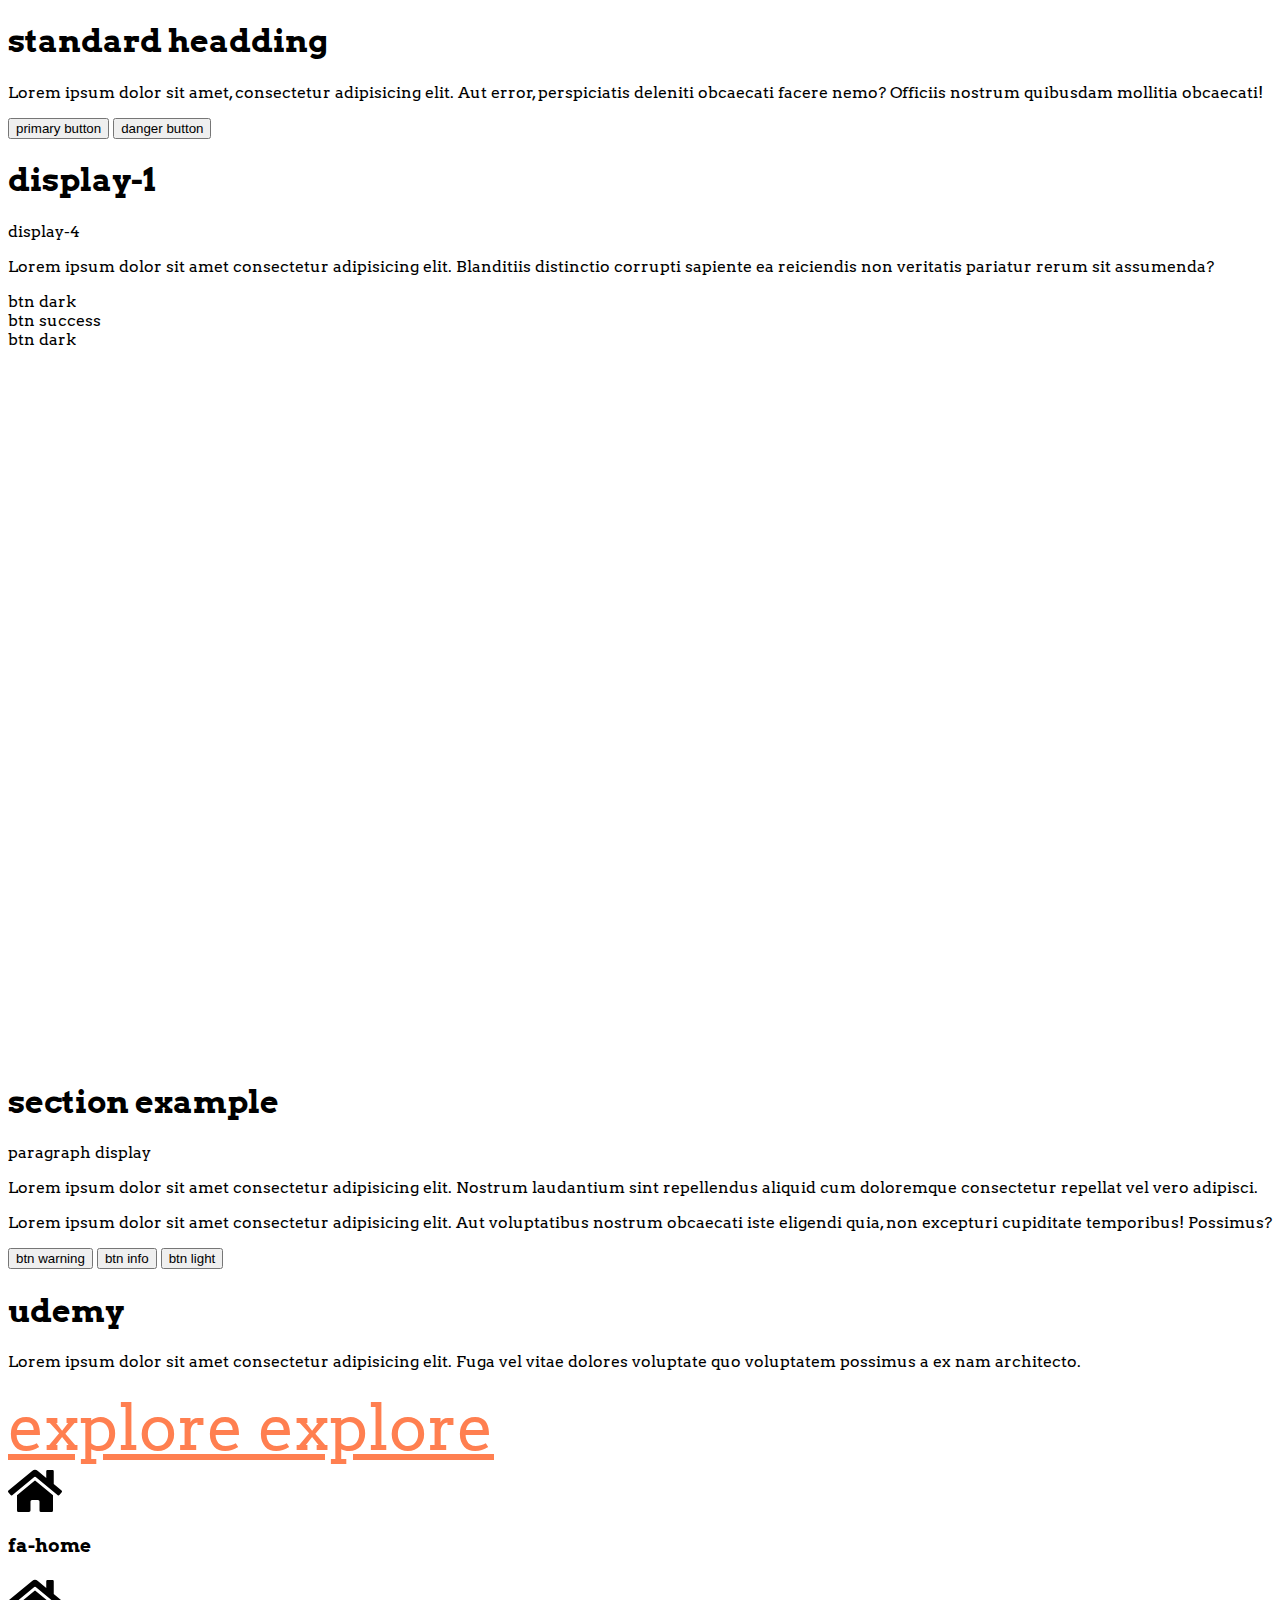
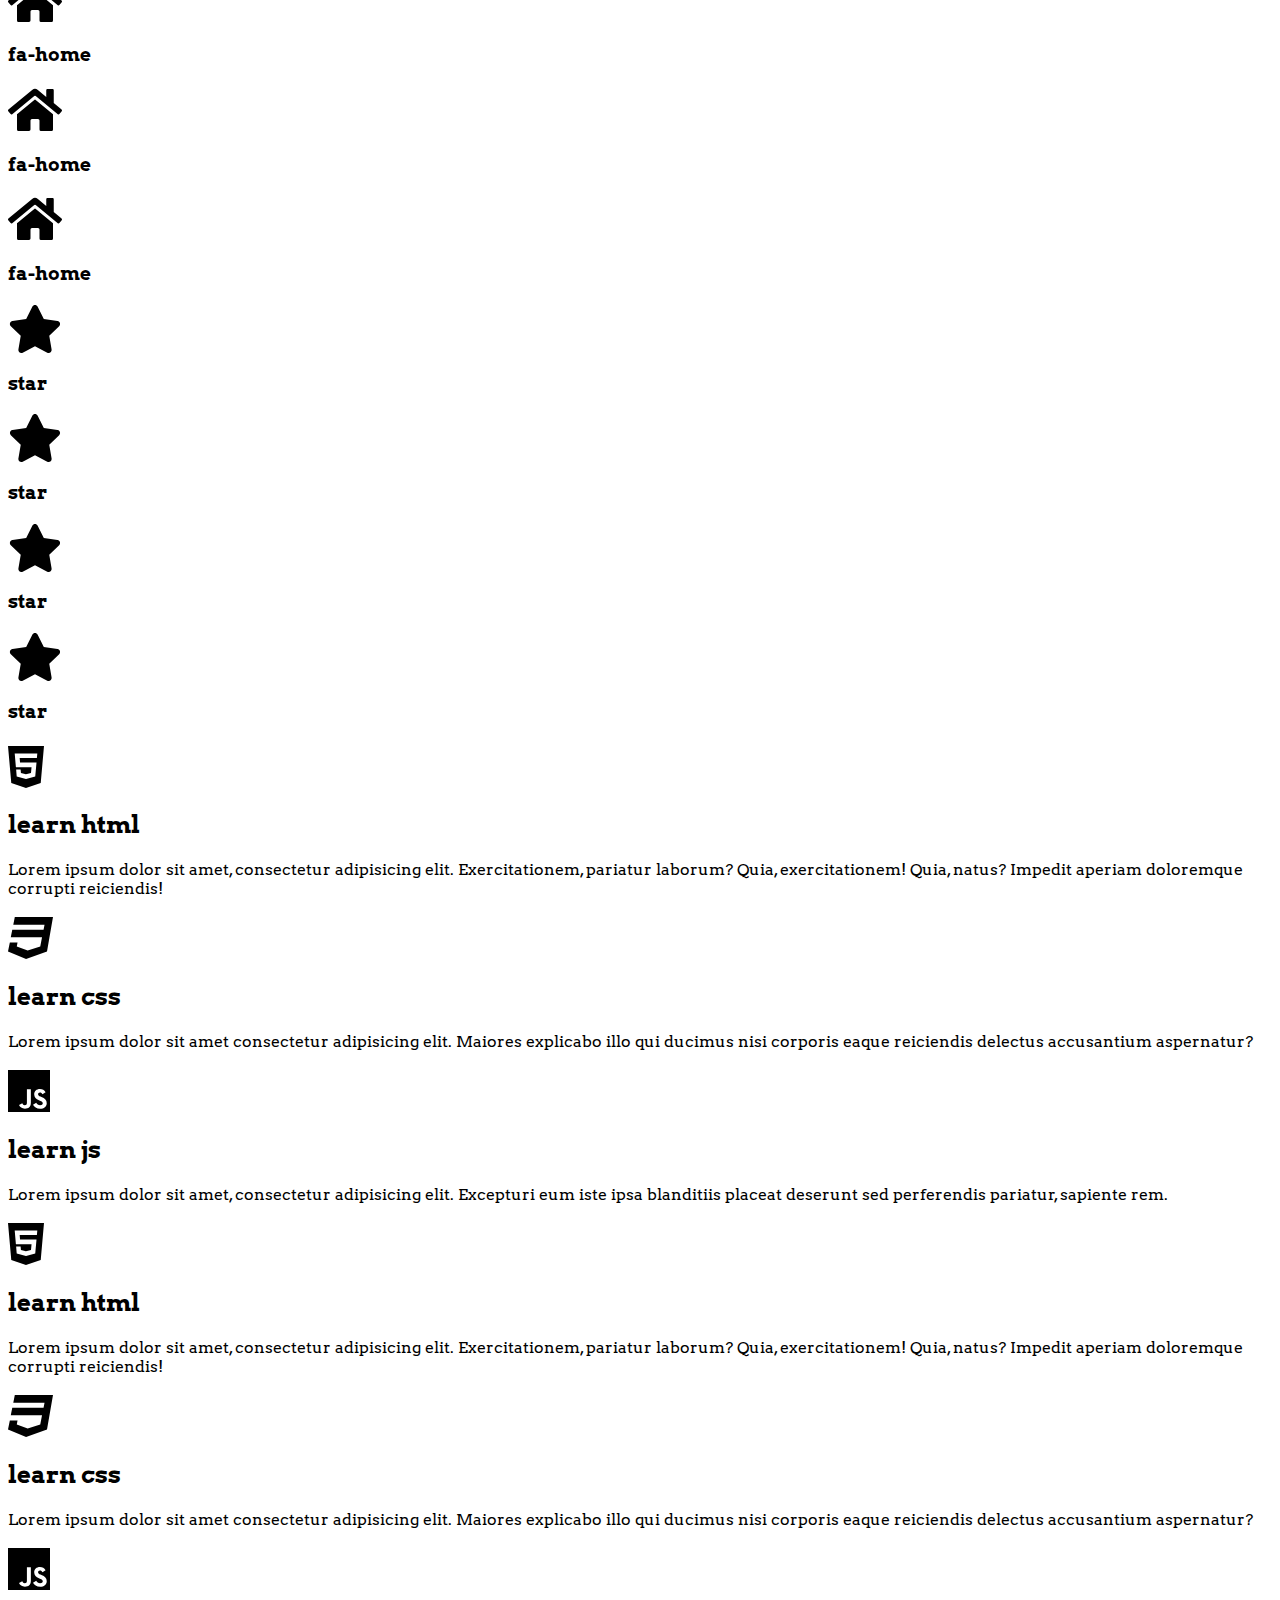
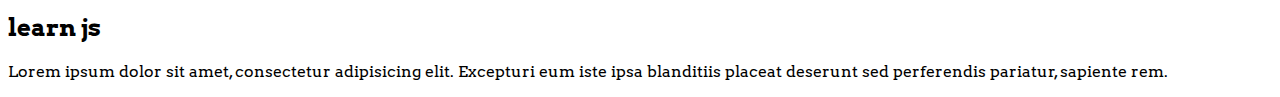
<file: start.html>
<!DOCTYPE html>
<html lang="en">
<head>
     <!-- Required meta tags -->
     <meta charset="utf-8">
     <meta name="viewport" content="width=device-width, initial-scale=1">
     <meta http-equiv="X-UA-Compatible" content="ie=edge">
     
     <!-- Bootstrap CSS -->
     <link href="https://cdn.jsdelivr.net/npm/bootstrap@5.0.0-beta2/dist/css/bootstrap.min.css" rel="stylesheet" integrity="sha384-BmbxuPwQa2lc/FVzBcNJ7UAyJxM6wuqIj61tLrc4wSX0szH/Ev+nYRRuWlolflfl" crossorigin="anonymous">
 
     <!-- font - awesome -->
     <script src="./css/fontawesome/js/all.js"></script>
     
     <!-- main css -->
     <link rel="stylesheet" href="style.css">

    <link rel="preconnect" href="https://fonts.gstatic.com">
    <link href="https://fonts.googleapis.com/css2?family=Arvo&display=swap" rel="stylesheet">
    
    <title>Hello, World!</title>

    <style>
        a{
            font-size: 4rem;
            color: coral;
        }

    </style>
</head>

<body>

    <div class="container bg-secondary text-white">
        <div class="row">
            <div class="col">
                <h1>standard headding</h1>
                <p class="text-danger">
                    Lorem ipsum dolor sit amet, consectetur adipisicing elit. 
                    Aut error, perspiciatis deleniti obcaecati facere nemo? 
                    Officiis nostrum quibusdam mollitia obcaecati!
                </p>
                <button type="button" class="btn btn-primary m-2 p-2">primary button</button>
                <button type="button" class="btn btn-danger m3 p3">danger button</button>
            </div>
        </div>
    </div>
    <!-- end of container -->

    <div class="container-fluid bg-warning text-dark py-5">
        <div class="row height align-items-start text-center">
            <div class="col">
                <h1 class="display-1">display-1</h1>
                <p class="display-4">display-4</p>
                <p class="text-success lead px-5">Lorem ipsum dolor sit amet consectetur adipisicing elit. 
                    Blanditiis distinctio corrupti sapiente ea reiciendis non veritatis pariatur 
                    rerum sit assumenda?
                </p>
                <div type="button" class="btn btn-dark text-danger mt-4">btn dark</div>
                <div type="button" class="btn btn-dark text-muted mb-4">btn success</div>
                <div class="btn btn-dark text-danger text-primary mx-4">btn dark</div>
            </div>
        </div>
    </div>
        <!-- end of container-fluid -->
        
        <section id="skills" class="bg-dark">
            <div class="container">
                <div class="row text-center">
                    <div class="col">
                        <h1 class="text-white">section example</h1>
                        <p class="display-4 text-warning">paragraph display</p>
                        <p class="text-info px-5 text-left">Lorem ipsum dolor sit amet consectetur adipisicing elit. 
                            Nostrum laudantium sint repellendus aliquid cum doloremque consectetur 
                            repellat vel vero adipisci.</p>
                        <p class="text-light text-left py-4">Lorem ipsum dolor sit amet consectetur adipisicing elit. 
                            Aut voluptatibus nostrum obcaecati 
                            iste eligendi quia, non excepturi cupiditate 
                            temporibus! Possimus?</p>
                        <button type="button" class="btn btn-warning text-secondary">btn warning</button>
                        <button type="button" class="btn btn-info text-dark">btn info</button>
                        <button type="button" class="btn btn-light text-dark">btn light</button>
                    </div>
                </div>
            </div>
        </section>
        
        <!-- end of first section -->

        <section class="bg-light py-5">
            <div class="container">
                <div class="row-height align-items-center justify-content-center">
                    <div class="col-9">
                        <h1 class="display-2 text-danger font-weight-bold text-uppercase">udemy</h1>
                        <p class="text-muted lead my-4">Lorem ipsum dolor sit amet consectetur adipisicing elit. 
                            Fuga vel vitae dolores voluptate quo voluptatem possimus 
                            a ex nam architecto.</p>
                            <a href="#" class="btn btn-secondary text-danger text-uppercase p-3 mt-3">
                                explore
                            </a>
                            <a href="#" class="btn btn-dark text-light text-uppercase p-3 mt-3 mx-3">
                                explore
                            </a>
                    </div>
                </div>
            </div>
        </section>

        <!-- end of second section -->

        <section class="bg-primary py-5">
            <div class="container-fluid">
                <div class="row">
                    <div class="col text-center bg-danger">
                        <i class="fa fa-home fa-3x text-light"></i>
                        <h3 class="text-dark">fa-home</h3>
                    </div>
                    <div class="col text-center bg-info">
                        <i class="fa fa-home fa-3x text-light"></i>
                        <h3 class="text-dark">fa-home</h3>
                    </div>
                    <div class="col text-center bg-warning">
                        <i class="fa fa-home fa-3x text-light"></i>
                        <h3 class="text-dark">fa-home</h3>
                    </div>
                    <div class="col text-center bg-success">
                        <i class="fa fa-home fa-3x text-light"></i>
                        <h3 class="text-dark">fa-home</h3>
                    </div>
                </div>
            </div>
        </section>

        <!-- end of first grid -->

        <section class="bg-success py-5">
            <div class="container-fluid">
                <div class="row">

                    <div class="col-8 bg-secondary mb-3 text-center">
                        <i class="fas fa-star fa-3x"></i>
                        <h3>star</h3>
                    </div>
                    
                    <div class="col-4 bg-light mb-3 text-center">
                        <i class="fas fa-star fa-3x"></i>
                        <h3>star</h3>
                    </div>

                    <div class="col-3 bg-light mb-3 text-center">
                        <i class="fas fa-star fa-3x"></i>
                        <h3>star</h3>
                    </div>

                    <div class="col-9 bg-secondary mb-3 text-center">
                        <i class="fas fa-star fa-3x"></i>
                        <h3>star</h3>
                    </div>
                </div>
            </div>
        </section>
        <!-- end of second grid -->
        <section class="bg-light py-5">
            <div class="container-fluid">
                <div class="row">
                        <!-- single col -->
                    <div class="col-md-4">
                    <i class="fab fa-html5 fa-3x text-info"></i>
                    <h2 class="text-capitalize text-dark py-3">learn html</h2>
                    <p class="text-muted">Lorem ipsum dolor sit amet, consectetur adipisicing elit. 
                        Exercitationem, pariatur laborum? 
                        Quia, exercitationem! Quia, natus? Impedit aperiam doloremque 
                        corrupti reiciendis!</p>
                    </div>
                    <!-- end of single col -->
                    <!-- single col -->
                    <div class="col-md-4">
                        <i class="fab fa-css3 fa-3x text-info"></i>
                        <h2 class="text-capitalize text-dark py-3">learn css</h2>
                        <p class="text-muted">Lorem ipsum dolor sit amet consectetur adipisicing elit. 
                            Maiores explicabo illo qui ducimus nisi corporis eaque reiciendis delectus 
                            accusantium aspernatur?
                        </p>
                    </div>
                    
                    <!-- end of single-col -->
                    
                    <!-- single col -->
                    <div class="col-md-4">
                        <i class="fab fa-js fa-3x text-info"></i>
                        <h2 class="text-capitalize text-dark py-3">learn js</h2>
                        <p class="text-muted">Lorem ipsum dolor sit amet, consectetur adipisicing elit. 
                            Excepturi eum iste ipsa blanditiis placeat deserunt sed perferendis pariatur, 
                            sapiente rem.</p>
                    </div>
                    <!-- end of single col -->
                </div>
            </div>
        </section>

        <!-- last section -->

        <section class="bg-danger py-5">
            <div class="container-fluid">
                <div class="row">
                        <!-- single col -->
                    <div class="col-sm-6 col-md-4 col-lg-3">
                    <i class="fab fa-html5 fa-3x text-white"></i>
                    <h2 class="text-capitalize text-dark py-3">learn html</h2>
                    <p class="text-muted">Lorem ipsum dolor sit amet, consectetur adipisicing elit. 
                        Exercitationem, pariatur laborum? 
                        Quia, exercitationem! Quia, natus? Impedit aperiam doloremque 
                        corrupti reiciendis!</p>
                    </div>
                    <!-- end of single col -->
                    <!-- single col -->
                    <div class="col-sm-6 col-md-4 col-lg-6">
                        <i class="fab fa-css3 fa-3x text-white"></i>
                        <h2 class="text-capitalize text-dark py-3">learn css</h2>
                        <p class="text-muted">Lorem ipsum dolor sit amet consectetur adipisicing elit. 
                            Maiores explicabo illo qui ducimus nisi corporis eaque reiciendis delectus 
                            accusantium aspernatur?
                        </p>
                    </div>
                    
                    <!-- end of single-col -->
                    
                    <!-- single col -->
                    <div class="col-sm-6 col-md-4 col-lg-3">
                        <i class="fab fa-js fa-3x text-white"></i>
                        <h2 class="text-capitalize text-dark py-3">learn js</h2>
                        <p class="text-muted">Lorem ipsum dolor sit amet, consectetur adipisicing elit. 
                            Excepturi eum iste ipsa blanditiis placeat deserunt sed perferendis pariatur, 
                            sapiente rem.</p>
                    </div>
                    <!-- end of single col -->
                </div>
            </div>
        </section>

    <!-- jquery -->
    <script src="./js/jquery-3.6.0.min.map"></script>

    <!--  bootstrap js -->
    <script src="./js/bootstrap.bundle.min.js"></script>
</body>
</html>
</file>
<file: style.css>
body {
    font-family: 'Arvo', serif;

}

.height {
    min-height: 100vh;
}

.title-underline{
    width: 200px;
    height: 10px;
    margin: 0 auto;
    /* background: blue!important; */
}

.height-80{
    min-height: 100vh;
}

.about-picture {
    background: url(./img/pexels-format-1029757.jpg);
    background-size: cover;
    background-position: center;
    background-repeat: no-repeat;
    background-attachment: fixed;
}

#filler, #progress {
    background: linear-gradient(to right, rgba(0,0,0),rgba(0,0,0,0.9)), url(./img/pexels-burst.jpg)center/cover no-repeat fixed;
    /* background-size: cover;
    background-position: center;
    background-repeat: no-repeat;
    background-attachment: fixed; */
}


#btn-submit-apn{
    height: 45px;
}
</file>
